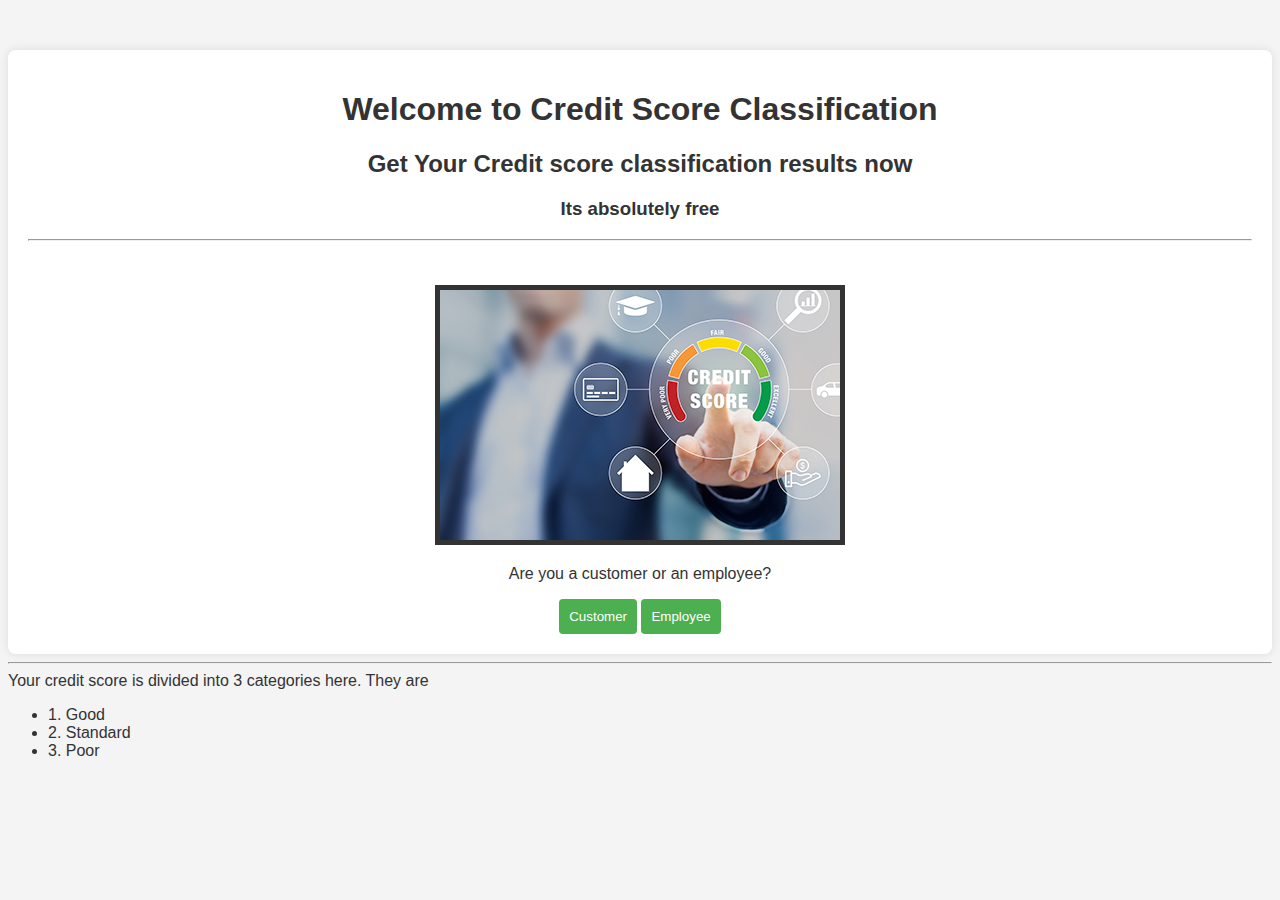
<file: templates/index.html>
<!DOCTYPE html>
<html lang="en">
<head>
    <meta charset="UTF-8">
    <meta http-equiv="X-UA-Compatible" content="IE=edge">
    <meta name="viewport" content="width=device-width, initial-scale=1.0">
    <link rel="stylesheet" href="../styles/styles.css">
    <title>Credit Score Classification Website</title>
</head>
<body>
    <div class="container">
        <h1>Welcome to Credit Score Classification</h1>
        <h2>Get Your Credit score classification results now</h2>
        <h3>Its absolutely free </h3>
        <hr><br><br>
        <img src="../images/credit_score_classification.jpeg" border="5"><br>
        <p>Are you a customer or an employee?</p>
        <button onclick="window.location.href='/customer_screen'">Customer</button>
        <button onclick="window.location.href='/employee_screen'">Employee</button>
    </div>
    <hr>
    Your credit score is divided into 3 categories here. They are
        <ul>
            <li>1. Good</li>
            <li>2. Standard</li>
            <li>3. Poor</li>
        </ul>
</body>
</html>
</file>
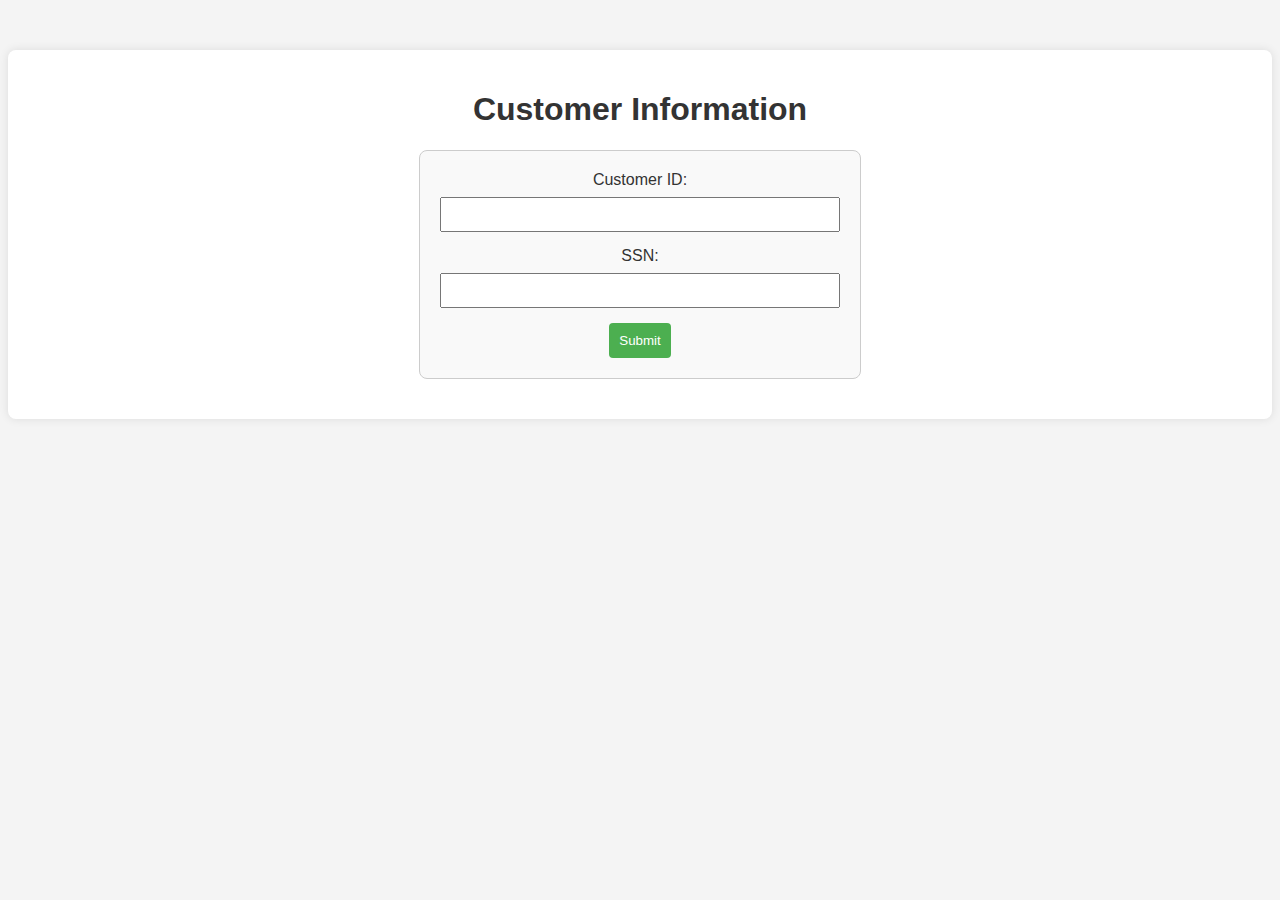
<file: templates/customer.html>
<!DOCTYPE html>
<html lang="en">
<head>
    <meta charset="UTF-8">
    <meta http-equiv="X-UA-Compatible" content="IE=edge">
    <meta name="viewport" content="width=device-width, initial-scale=1.0">
    <link rel="stylesheet" href="../static/styles.css">
    <title>Credit Score Classification - Customer</title>
    <style>
        /* Additional styles for the customer page */
        form {
            max-width: 400px;
            margin: 20px auto;
            padding: 20px;
            border: 1px solid #ccc;
            border-radius: 8px;
            background-color: #f9f9f9;
        }

        label {
            display: block;
            margin-bottom: 8px;
        }

        input {
            width: 100%;
            padding: 8px;
            margin-bottom: 15px;
            box-sizing: border-box;
        }

        button {
            background-color: #4CAF50;
            color: white;
            padding: 10px;
            border: none;
            border-radius: 4px;
            cursor: pointer;
        }

        button:hover {
            background-color: #45a049;
        }
    </style>
</head>
<body>
    <div class="container">
        <h1>Customer Information</h1>
        <form action="/customer/predict" method="post">
            <label for="customer_id">Customer ID:</label>
            <input type="text" id="customer_id" name="customer_id" required>

            <label for="ssn">SSN:</label>
            <input type="text" id="ssn" name="ssn" required>

            <button type="submit">Submit</button>
        </form>
    </div>
</body>
</html>
</file>
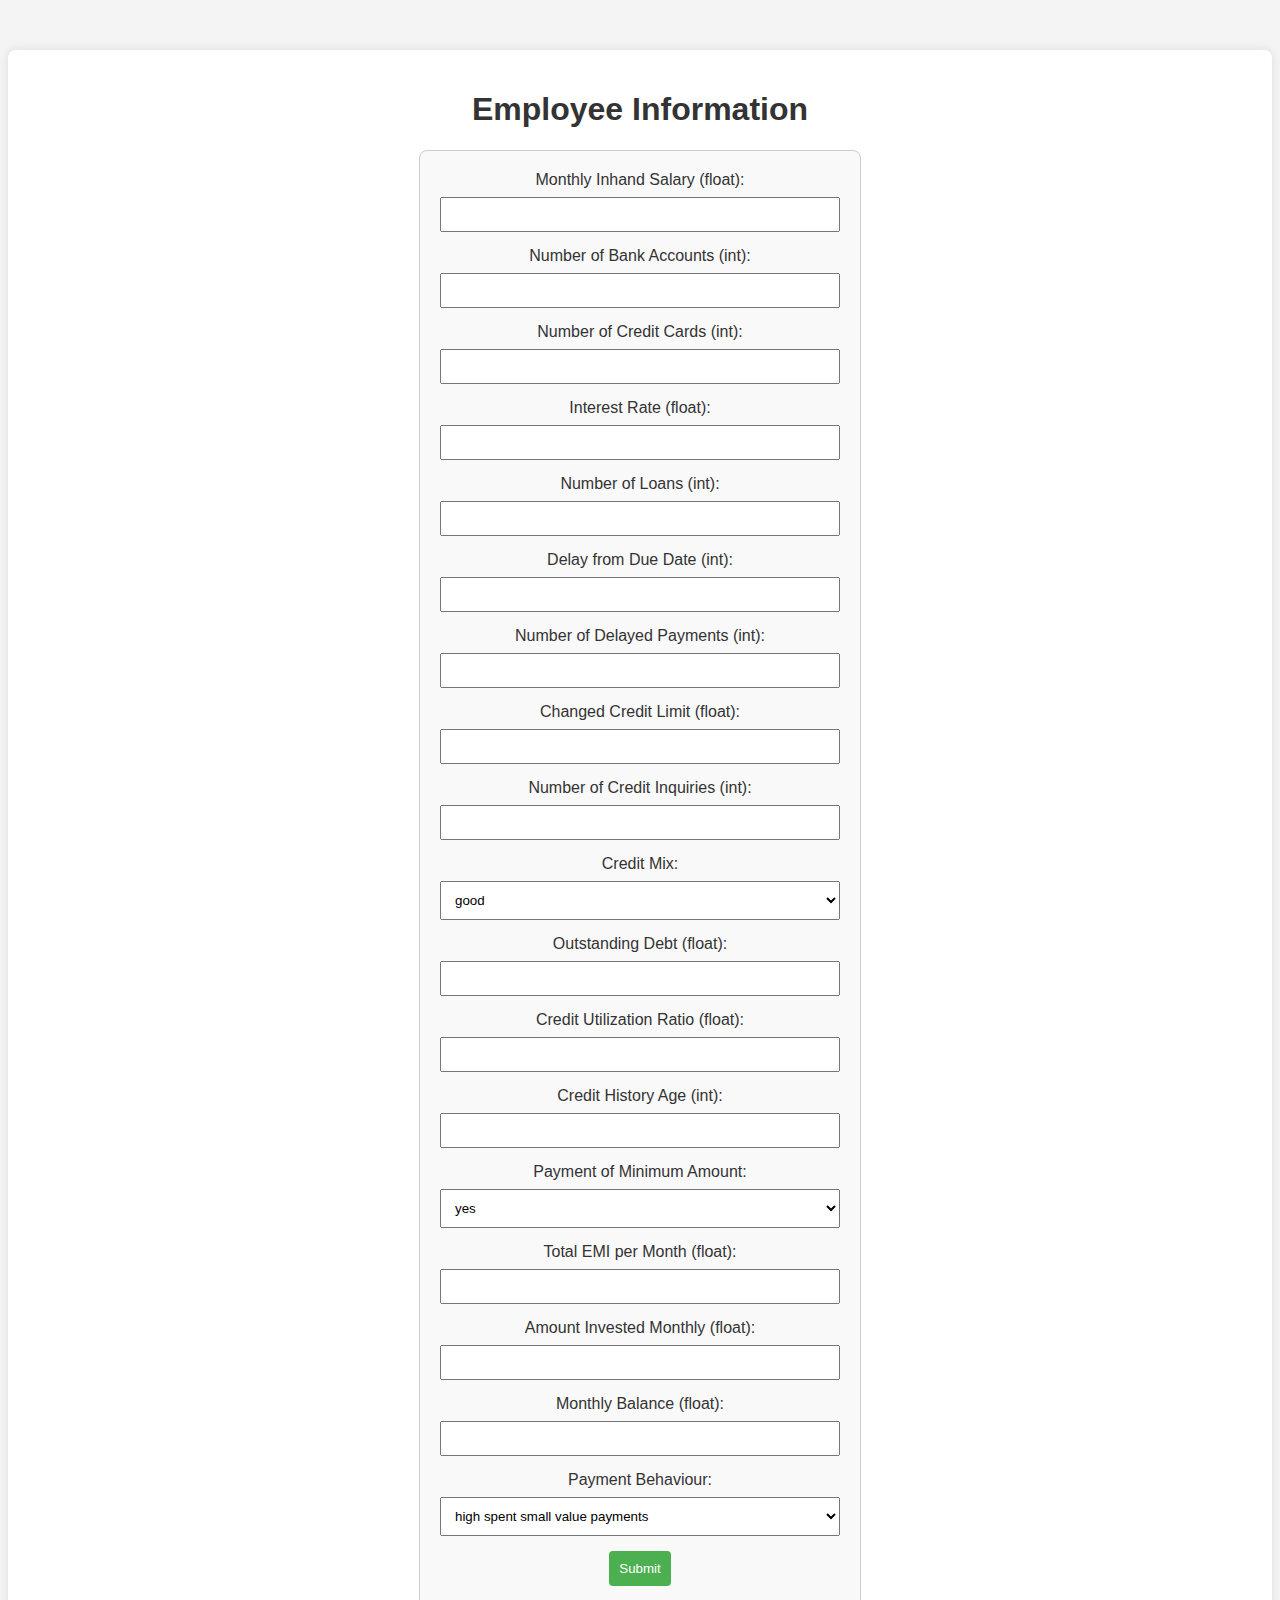
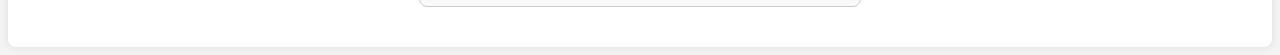
<file: templates/employee.html>
<!DOCTYPE html>
<html lang="en">
<head>
    <meta charset="UTF-8">
    <meta http-equiv="X-UA-Compatible" content="IE=edge">
    <meta name="viewport" content="width=device-width, initial-scale=1.0">
    <link rel="stylesheet" href="../static/styles.css">
    <title>Credit Score Classification - Employee</title>
    <style>
        /* Additional styles for the employee page */
        form {
            max-width: 400px;
            margin: 20px auto;
            padding: 20px;
            border: 1px solid #ccc;
            border-radius: 8px;
            background-color: #f9f9f9;
        }

        label {
            display: block;
            margin-bottom: 8px;
        }

        input {
            width: 100%;
            padding: 8px;
            margin-bottom: 15px;
            box-sizing: border-box;
        }

        button {
            background-color: #4CAF50;
            color: white;
            padding: 10px;
            border: none;
            border-radius: 4px;
            cursor: pointer;
        }

        button:hover {
            background-color: #45a049;
        }
    </style>
</head>
<body>
    <div class="container">
        <h1>Employee Information</h1>
        <form action="/guest/predict" method="post">
            <label for="monthlyInhandSalary">Monthly Inhand Salary (float):</label>
            <input type="number" step="0.01" id="monthlyInhandSalary" name="monthly_inhand_salary" required>

            <label for="numBankAccounts">Number of Bank Accounts (int):</label>
            <input type="number" id="numBankAccounts" name="num_bank_accounts" required>

            <label for="numCreditCard">Number of Credit Cards (int):</label>
            <input type="number" id="numCreditCard" name="num_credit_card" required>

            <label for="interestRate">Interest Rate (float):</label>
            <input type="number" step="0.01" id="interestRate" name="interest_rate" required>

            <label for="numOfLoan">Number of Loans (int):</label>
            <input type="number" id="numOfLoan" name="num_of_loan" required>

            <label for="delayFromDueDate">Delay from Due Date (int):</label>
            <input type="number" id="delayFromDueDate" name="delay_from_due_date" required>

            <label for="numOfDelayedPayment">Number of Delayed Payments (int):</label>
            <input type="number" id="numOfDelayedPayment" name="num_of_delayed_payment" required>

            <label for="changedCreditLimit">Changed Credit Limit (float):</label>
            <input type="number" step="0.01" id="changedCreditLimit" name="changed_credit_limit" required>

            <label for="numCreditInquiries">Number of Credit Inquiries (int):</label>
            <input type="number" id="numCreditInquiries" name="num_credit_inquiries" required>

            <label for="creditMix">Credit Mix:</label>
            <select id="creditMix" name="credit_mix" required>
                <option value="good">good</option>
                <option value="standard">standard</option>
                <option value="bad">bad</option>
            </select>

            <label for="outstandingDebt">Outstanding Debt (float):</label>
            <input type="number" step="0.01" id="outstandingDebt" name="outstanding_debt" required>

            <label for="creditUtilizationRatio">Credit Utilization Ratio (float):</label>
            <input type="number" step="0.01" id="creditUtilizationRatio" name="credit_utilization_ratio" required>

            <label for="creditHistoryAge">Credit History Age (int):</label>
            <input type="number" id="creditHistoryAge" name="credit_history_age" required>

            <label for="paymentOfMinAmount">Payment of Minimum Amount:</label>
            <select id="paymentOfMinAmount" name="payment_of_min_amount" required>
                <option value="yes">yes</option>
                <option value="no">no</option>
            </select>

            <label for="totalEMIPerMonth">Total EMI per Month (float):</label>
            <input type="number" step="0.01" id="totalEMIPerMonth" name="total_emi_per_month" required>

            <label for="amountInvestedMonthly">Amount Invested Monthly (float):</label>
            <input type="number" step="0.01" id="amountInvestedMonthly" name="amount_invested_monthly" required>

            <label for="monthlyBalance">Monthly Balance (float):</label>
            <input type="number" step="0.01" id="monthlyBalance" name="monthly_balance" required>

            <label for="paymentBehaviour">Payment Behaviour:</label>
            <select id="paymentBehaviour" name="payment_behaviour" required>
                <option value="high_spent_small_value_payments">high spent small value payments</option>
                <option value="low_spent_small_value_payments">low spent small value payments</option>
                <option value="high_spent_medium_value_payments">high spent medium value payments</option>
                <option value="low_spent_medium_value_payments">low spent medium value payments</option>
                <option value="high_spent_large_value_payments">high spent large value payments</option>
                <option value="low_spent_large_value_payments">low spent large value payments</option>
            </select>

            <button type="submit">Submit</button>
        </form>
    </div>
</body>
</html>
</file>
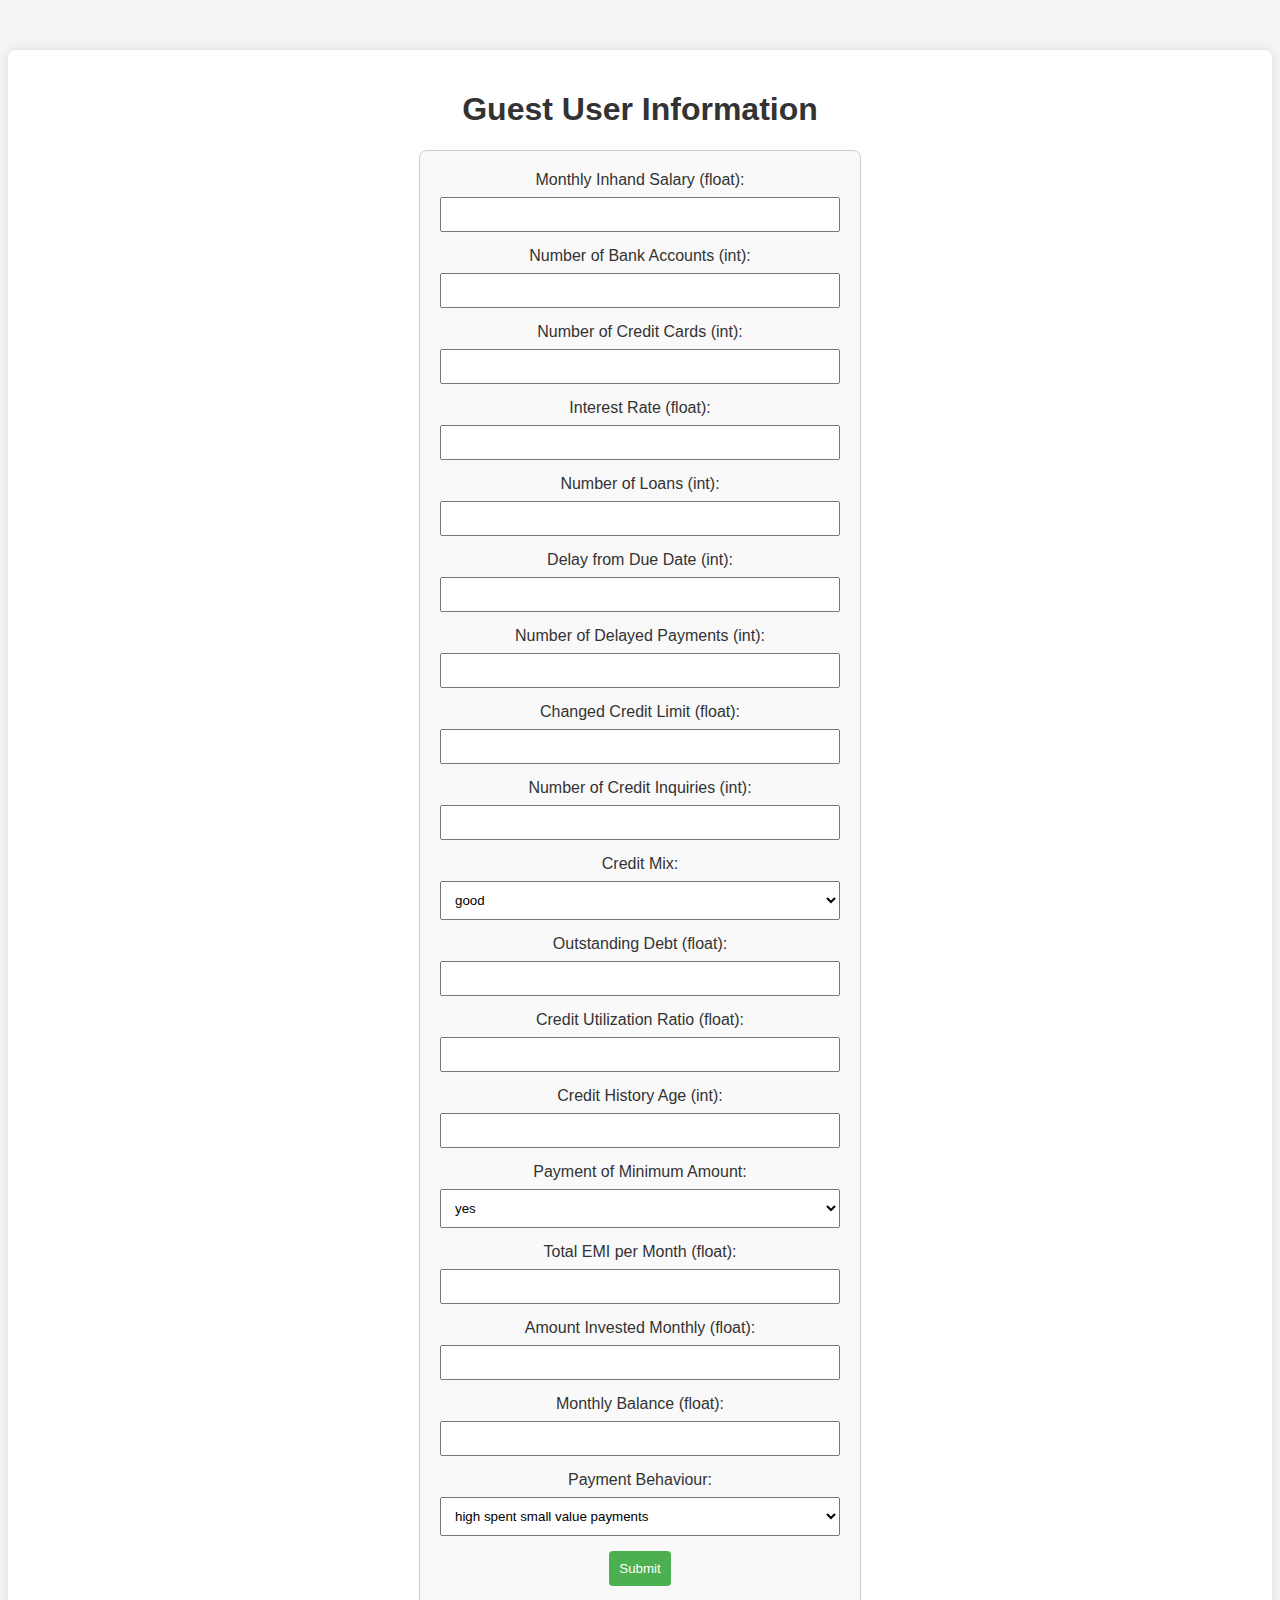
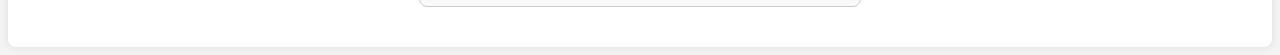
<file: templates/guest.html>
<!DOCTYPE html>
<html lang="en">
<head>
    <meta charset="UTF-8">
    <meta http-equiv="X-UA-Compatible" content="IE=edge">
    <meta name="viewport" content="width=device-width, initial-scale=1.0">
    <link rel="stylesheet" href="../static/styles.css">
    <title>Credit Score Classification - Guest User</title>
    <style>
        /* Additional styles for the guest user page */
        form {
            max-width: 400px;
            margin: 20px auto;
            padding: 20px;
            border: 1px solid #ccc;
            border-radius: 8px;
            background-color: #f9f9f9;
        }

        label {
            display: block;
            margin-bottom: 8px;
        }

        input {
            width: 100%;
            padding: 8px;
            margin-bottom: 15px;
            box-sizing: border-box;
        }

        button {
            background-color: #4CAF50;
            color: white;
            padding: 10px;
            border: none;
            border-radius: 4px;
            cursor: pointer;
        }

        button:hover {
            background-color: #45a049;
        }
    </style>
</head>
<body>
    <div class="container">
        <h1>Guest User Information</h1>
        <form action="/guest/predict" method="post">
            <label for="monthlyInhandSalary">Monthly Inhand Salary (float):</label>
            <input type="number" step="0.01" id="monthlyInhandSalary" name="monthly_inhand_salary" required>

            <label for="numBankAccounts">Number of Bank Accounts (int):</label>
            <input type="number" id="numBankAccounts" name="num_bank_accounts" required>

            <label for="numCreditCard">Number of Credit Cards (int):</label>
            <input type="number" id="numCreditCard" name="num_credit_card" required>

            <label for="interestRate">Interest Rate (float):</label>
            <input type="number" step="0.01" id="interestRate" name="interest_rate" required>

            <label for="numOfLoan">Number of Loans (int):</label>
            <input type="number" id="numOfLoan" name="num_of_loan" required>

            <label for="delayFromDueDate">Delay from Due Date (int):</label>
            <input type="number" id="delayFromDueDate" name="delay_from_due_date" required>

            <label for="numOfDelayedPayment">Number of Delayed Payments (int):</label>
            <input type="number" id="numOfDelayedPayment" name="num_of_delayed_payment" required>

            <label for="changedCreditLimit">Changed Credit Limit (float):</label>
            <input type="number" step="0.01" id="changedCreditLimit" name="changed_credit_limit" required>

            <label for="numCreditInquiries">Number of Credit Inquiries (int):</label>
            <input type="number" id="numCreditInquiries" name="num_credit_inquiries" required>

            <label for="creditMix">Credit Mix:</label>
            <select id="creditMix" name="credit_mix" required>
                <option value="good">good</option>
                <option value="standard">standard</option>
                <option value="bad">bad</option>
            </select>

            <label for="outstandingDebt">Outstanding Debt (float):</label>
            <input type="number" step="0.01" id="outstandingDebt" name="outstanding_debt" required>

            <label for="creditUtilizationRatio">Credit Utilization Ratio (float):</label>
            <input type="number" step="0.01" id="creditUtilizationRatio" name="credit_utilization_ratio" required>

            <label for="creditHistoryAge">Credit History Age (int):</label>
            <input type="number" id="creditHistoryAge" name="credit_history_age" required>

            <label for="paymentOfMinAmount">Payment of Minimum Amount:</label>
            <select id="paymentOfMinAmount" name="payment_of_min_amount" required>
                <option value="yes">yes</option>
                <option value="no">no</option>
            </select>

            <label for="totalEMIPerMonth">Total EMI per Month (float):</label>
            <input type="number" step="0.01" id="totalEMIPerMonth" name="total_emi_per_month" required>

            <label for="amountInvestedMonthly">Amount Invested Monthly (float):</label>
            <input type="number" step="0.01" id="amountInvestedMonthly" name="amount_invested_monthly" required>

            <label for="monthlyBalance">Monthly Balance (float):</label>
            <input type="number" step="0.01" id="monthlyBalance" name="monthly_balance" required>

            <label for="paymentBehaviour">Payment Behaviour:</label>
            <select id="paymentBehaviour" name="payment_behaviour" required>
                <option value="high_spent_small_value_payments">high spent small value payments</option>
                <option value="low_spent_small_value_payments">low spent small value payments</option>
                <option value="high_spent_medium_value_payments">high spent medium value payments</option>
                <option value="low_spent_medium_value_payments">low spent medium value payments</option>
                <option value="high_spent_large_value_payments">high spent large value payments</option>
                <option value="low_spent_large_value_payments">low spent large value payments</option>
            </select>

            <button type="submit">Submit</button>
        </form>
    </div>
</body>
</html>
</file>
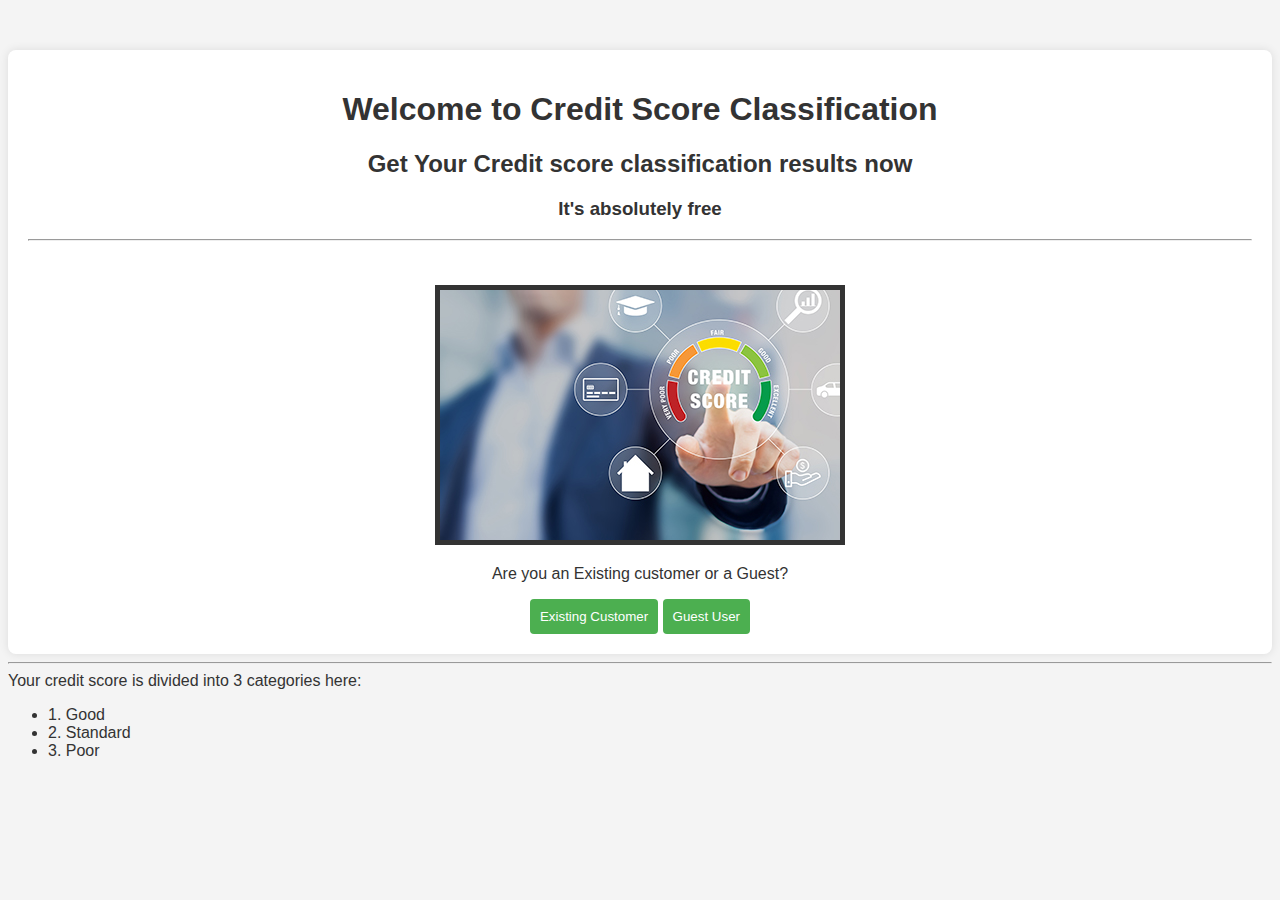
<file: templates/main.html>
<!DOCTYPE html>
<html lang="en">
<head>
    <meta charset="UTF-8">
    <meta http-equiv="X-UA-Compatible" content="IE=edge">
    <meta name="viewport" content="width=device-width, initial-scale=1.0">
    <link rel="stylesheet" href="../static/styles.css">
    <title>Credit Score Classification Website</title>
</head>
<body>
    <div class="container">
        <h1>Welcome to Credit Score Classification</h1>
        <h2>Get Your Credit score classification results now</h2>
        <h3>It's absolutely free </h3>
        <hr><br><br>
        <img src="../static/credit_score_classification.jpeg" border="5" alt="Score Classification"><br>
        <p>Are you an Existing customer or a Guest?</p>
        <button onclick="window.location.href='/customer_screen'">Existing Customer</button>
        <button onclick="window.location.href='/guest_screen'">Guest User</button>
    </div>
    <hr>
    Your credit score is divided into 3 categories here:
        <ul>
            <li>1. Good</li>
            <li>2. Standard</li>
            <li>3. Poor</li>
        </ul>
</body>
</html>
</file>
<file: styles/styles.css>
/* Add your existing styles here */

body {
    font-family: Arial, sans-serif;
    background-color: #f4f4f4;
    color: #333;
}

.container {
    text-align: center;
    background-color: #fff;
    padding: 20px;
    border-radius: 8px;
    box-shadow: 0 0 10px rgba(0, 0, 0, 0.1);
    margin-top: 50px;
}

form {
    max-width: 400px;
    margin: 20px auto;
    padding: 20px;
    border: 1px solid #ccc;
    border-radius: 8px;
    background-color: #f9f9f9;
}

label {
    display: block;
    margin-bottom: 8px;
}

input, select {
    width: 100%;
    padding: 10px;
    margin-bottom: 15px;
    box-sizing: border-box;
}

button {
    background-color: #4CAF50;
    color: white;
    padding: 10px;
    border: none;
    border-radius: 4px;
    cursor: pointer;
}

button:hover {
    background-color: #45a049;
}
</file>
<file: static/styles.css>
/* Add your existing styles here */

body {
    font-family: Arial, sans-serif;
    background-color: #f4f4f4;
    color: #333;
}

.container {
    text-align: center;
    background-color: #fff;
    padding: 20px;
    border-radius: 8px;
    box-shadow: 0 0 10px rgba(0, 0, 0, 0.1);
    margin-top: 50px;
}

form {
    max-width: 400px;
    margin: 20px auto;
    padding: 20px;
    border: 1px solid #ccc;
    border-radius: 8px;
    background-color: #f9f9f9;
}

label {
    display: block;
    margin-bottom: 8px;
}

input, select {
    width: 100%;
    padding: 10px;
    margin-bottom: 15px;
    box-sizing: border-box;
}

button {
    background-color: #4CAF50;
    color: white;
    padding: 10px;
    border: none;
    border-radius: 4px;
    cursor: pointer;
}

button:hover {
    background-color: #45a049;
}
</file>
